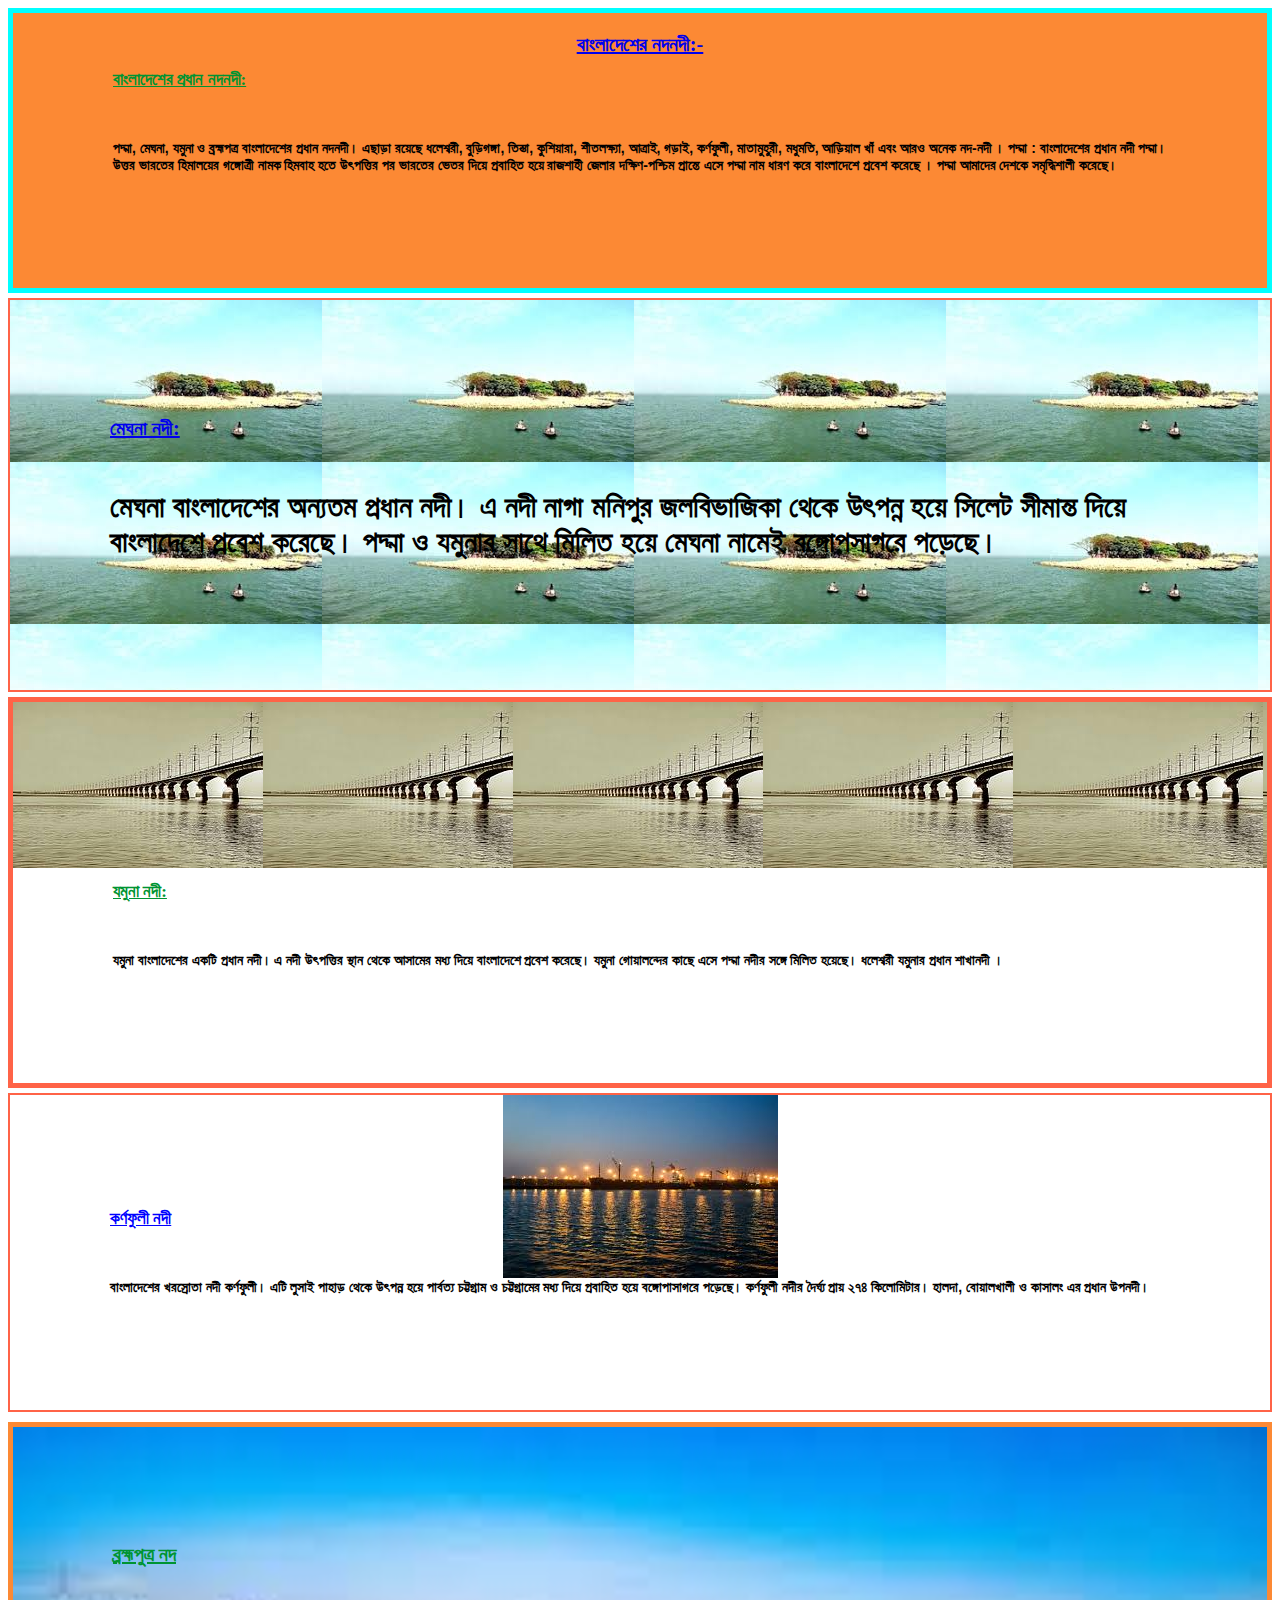
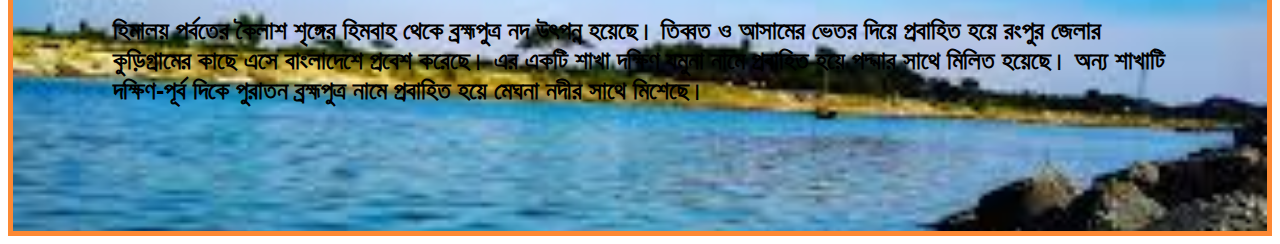
<file: index.html>
<!DOCTYPE html>
<html lang="en">
    <head>
        <meta charset="UTF-8">
        <meta name="viewport" content="width=device-width, initial-scale=1.0">
        <title>Rivers of Bangladesh</title>
        <link rel="stylesheet" href="tarx.css">
  
    </head>
    <body>
<!-- background-color only -->
 <div class="first">
     <h1><u><a href="https://myclassroombd.com/%e0%a6%ac%e0%a6%be%e0%a6%82%e0%a6%b2%e0%a6%be%e0%a6%a6%e0%a7%87%e0%a6%b6%e0%a7%87%e0%a6%b0-%e0%a6%a8%e0%a6%a6%e0%a6%a8%e0%a6%a6%e0%a7%80-%e0%a6%b0%e0%a6%9a%e0%a6%a8%e0%a6%be/">বাংলাদেশের নদনদী:-</a></u></h1>
        <h2><u>বাংলাদেশের প্রধান নদনদী:</u></h2>
        <h3>পদ্মা, মেঘনা, যমুনা ও ব্রহ্মপত্র বাংলাদেশের প্রধান নদনদী। এছাড়া
            রয়েছে ধলেশ্বরী, বুড়িগঙ্গা, তিস্তা, কুশিয়ারা, শীতলক্ষ্যা, আত্রাই,
            গড়াই, কর্ণফুলী, মাতামুহুরী, মধুমতি, আড়িয়াল খাঁ এবং আরও অনেক
            নদ-নদী ।
            পদ্মা : বাংলাদেশের প্রধান নদী পদ্মা। উত্তর ভারতের হিমালয়ের
            গঙ্গোত্রী নামক হিমবাহ হতে উৎপত্তির পর ভারতের ভেতর দিয়ে প্রবাহিত
            হয়ে রাজশাহী জেলার দক্ষিণ-পশ্চিম প্রান্তে এসে পদ্মা নাম ধারণ করে
            বাংলাদেশে প্রবেশ করেছে । পদ্মা আমাদের দেশকে সমৃদ্ধিশালী করেছে।</h3>
       </div>
        <!-- add background-image only -->
        <div class="two">
            <h2><u><a href="https://bn.wikipedia.org/wiki/%E0%A6%AE%E0%A7%87%E0%A6%98%E0%A6%A8%E0%A6%BE_%E0%A6%A8%E0%A6%A6%E0%A7%80">মেঘনা নদী:</a></u></h2>
            <h3>মেঘনা বাংলাদেশের অন্যতম প্রধান নদী। এ নদী নাগা মনিপুর জলবিভাজিকা
                থেকে উৎপন্ন হয়ে সিলেট সীমান্ত দিয়ে বাংলাদেশে প্রবেশ করেছে।
                পদ্মা ও যমুনার সাথে মিলিত হয়ে মেঘনা নামেই বঙ্গোপসাগরে
                পড়েছে।</h3>
            <!-- <img src="image/megla river img.jpeg" alt> -->
        </div>
        <!-- add background-image + background repea -->
        <div class="three">
            <h2><u>যমুনা নদী:</u></h2>
        <h3>যমুনা বাংলাদেশের একটি প্রধান নদী। এ নদী উৎপত্তির স্থান থেকে আসামের
            মধ্য দিয়ে বাংলাদেশে প্রবেশ করেছে। যমুনা গোয়ালন্দের কাছে এসে পদ্মা
            নদীর সঙ্গে মিলিত হয়েছে। ধলেশ্বরী যমুনার প্রধান শাখানদী ।</h3>
        <!-- <img src="image/jmuna river img.jpeg" alt> -->
        </div>
<!-- add background-image + background-repeat+ background-position -->
       <div class="four">
         <h2><u>কর্ণফুলী নদী</u></h2>
        <h3>বাংলাদেশের খরস্রোতা নদী কর্ণফুলী। এটি লুসাই পাহাড় থেকে উৎপন্ন হয়ে
            পার্বত্য চট্টগ্রাম ও চট্টগ্রামের মধ্য দিয়ে প্রবাহিত হয়ে
            বঙ্গোপাসাগরে পড়েছে। কর্ণফুলী নদীর দৈর্ঘ্য প্রায় ২৭৪ কিলোমিটার।
            হালদা, বোয়ালখালী ও কাসালং এর প্রধান উপনদী।</h3>
        <!-- <img src="image/krnofili river img.jpeg" alt> -->
       </div>
<!-- add background-image + background-repeat+ background-position+ background-size -->

       <div class="five">
         <h2><u>ব্রহ্মপুত্র নদ</u></h2>
        <h3>হিমালয় পর্বতের কৈলাশ শৃঙ্গের হিমবাহ থেকে ব্রহ্মপুত্র নদ উৎপন্ন
            হয়েছে। তিব্বত ও আসামের ভেতর দিয়ে প্রবাহিত হয়ে রংপুর জেলার
            কুড়িগ্রামের কাছে এসে বাংলাদেশে প্রবেশ করেছে। এর একটি শাখা দক্ষিণ
            যমুনা নামে প্রবাহিত হয়ে পদ্মার সাথে মিলিত হয়েছে। অন্য শাখাটি
            দক্ষিণ-পূর্ব দিকে পুরাতন ব্রহ্মপুত্র নামে প্রবাহিত হয়ে মেঘনা নদীর
            সাথে মিশেছে।</h3>
        <!-- <img src="image/berakonputoro river imge.jpeg" alt> -->
    </body>
       </div>
</html>
</file>
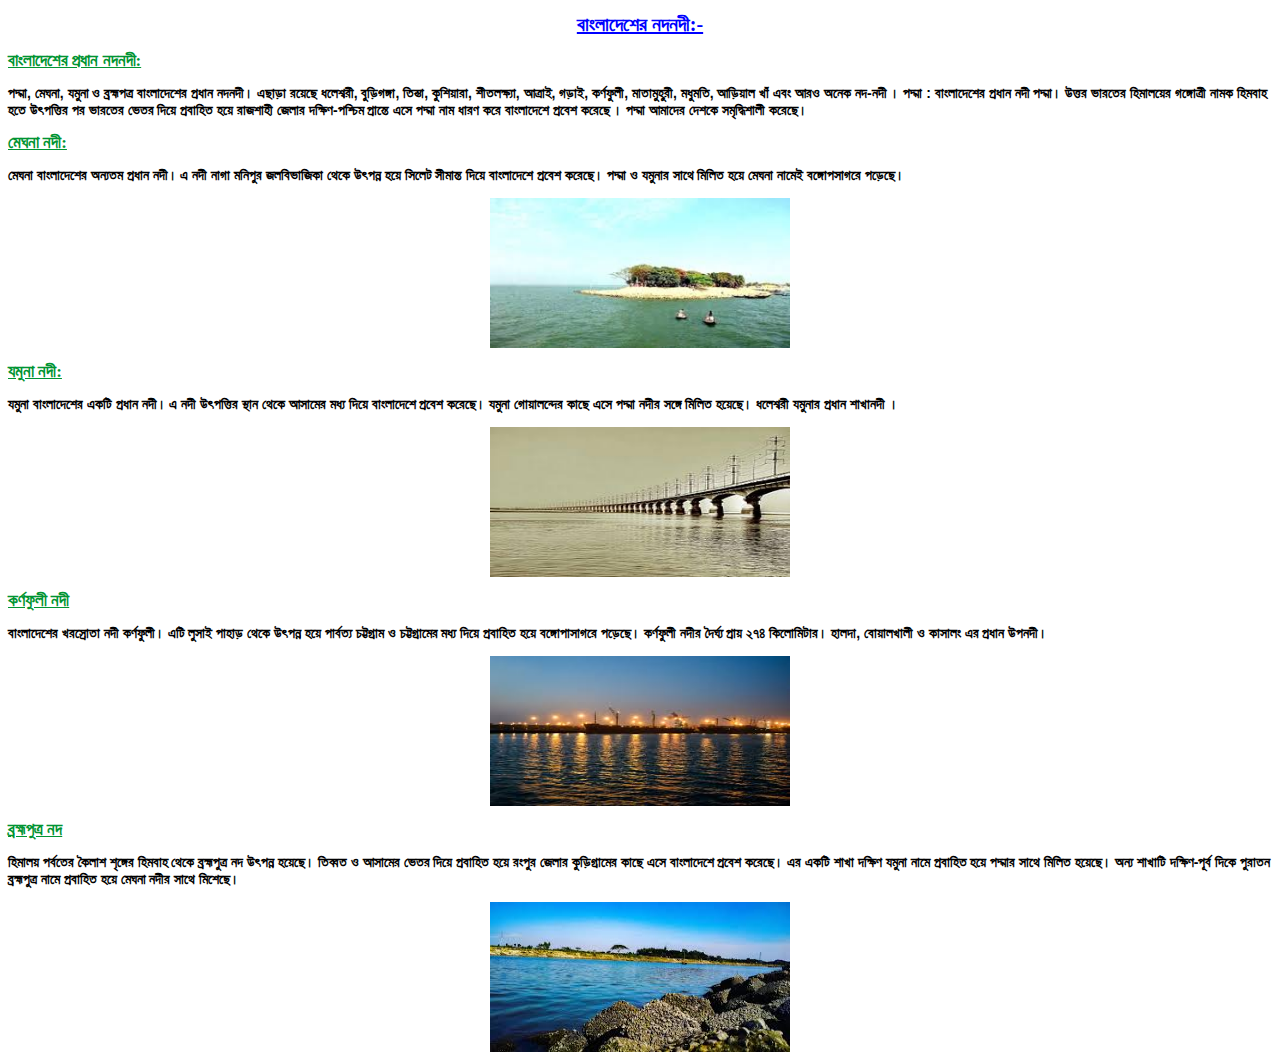
<file: 1st task/project.html>
<!DOCTYPE html>
<html lang="en">
    <head>
        <meta charset="UTF-8">
        <meta name="viewport" content="width=device-width, initial-scale=1.0">
        <title>Rivers of Bangladesh</title>
        <style>
    h1{
        color: blue;
        size: 15px;
        font-size: 20px;
        text-align: center;
        
    }
    img{
        width: 300px;
         height: 150px;
         display: flex;
          margin: 0% auto;
    }
    h2{
        color: #009432;
        font-size: 17px;
    }
    h3{
        font-size: 14px;
        font-family: sans-serif;
    }
   </style>
    </head>
    <body>

        <h1><u>বাংলাদেশের নদনদী:-</u></h1>
        <h2><u>বাংলাদেশের প্রধান নদনদী:</u></h2>
        <h3>পদ্মা, মেঘনা, যমুনা ও ব্রহ্মপত্র বাংলাদেশের প্রধান নদনদী। এছাড়া
            রয়েছে ধলেশ্বরী, বুড়িগঙ্গা, তিস্তা, কুশিয়ারা, শীতলক্ষ্যা, আত্রাই,
            গড়াই, কর্ণফুলী, মাতামুহুরী, মধুমতি, আড়িয়াল খাঁ এবং আরও অনেক
            নদ-নদী ।
            পদ্মা : বাংলাদেশের প্রধান নদী পদ্মা। উত্তর ভারতের হিমালয়ের
            গঙ্গোত্রী নামক হিমবাহ হতে উৎপত্তির পর ভারতের ভেতর দিয়ে প্রবাহিত
            হয়ে রাজশাহী জেলার দক্ষিণ-পশ্চিম প্রান্তে এসে পদ্মা নাম ধারণ করে
            বাংলাদেশে প্রবেশ করেছে । পদ্মা আমাদের দেশকে সমৃদ্ধিশালী করেছে।</h3>
        <div>
            <h2><u>মেঘনা নদী:</u></h2>
            <h3>মেঘনা বাংলাদেশের অন্যতম প্রধান নদী। এ নদী নাগা মনিপুর জলবিভাজিকা
                থেকে উৎপন্ন হয়ে সিলেট সীমান্ত দিয়ে বাংলাদেশে প্রবেশ করেছে।
                পদ্মা ও যমুনার সাথে মিলিত হয়ে মেঘনা নামেই বঙ্গোপসাগরে
                পড়েছে।</h3>
            <img src="image/megla river img.jpeg" alt>
        </div>
        <h2><u>যমুনা নদী:</u></h2>
        <h3>যমুনা বাংলাদেশের একটি প্রধান নদী। এ নদী উৎপত্তির স্থান থেকে আসামের
            মধ্য দিয়ে বাংলাদেশে প্রবেশ করেছে। যমুনা গোয়ালন্দের কাছে এসে পদ্মা
            নদীর সঙ্গে মিলিত হয়েছে। ধলেশ্বরী যমুনার প্রধান শাখানদী ।</h3>
        <img src="image/jmuna river img.jpeg" alt>

        <h2><u>কর্ণফুলী নদী</u></h2>
        <h3>বাংলাদেশের খরস্রোতা নদী কর্ণফুলী। এটি লুসাই পাহাড় থেকে উৎপন্ন হয়ে
            পার্বত্য চট্টগ্রাম ও চট্টগ্রামের মধ্য দিয়ে প্রবাহিত হয়ে
            বঙ্গোপাসাগরে পড়েছে। কর্ণফুলী নদীর দৈর্ঘ্য প্রায় ২৭৪ কিলোমিটার।
            হালদা, বোয়ালখালী ও কাসালং এর প্রধান উপনদী।</h3>
        <img src="image/krnofili river img.jpeg" alt>

        <h2><u>ব্রহ্মপুত্র নদ</u></h2>
        <h3>হিমালয় পর্বতের কৈলাশ শৃঙ্গের হিমবাহ থেকে ব্রহ্মপুত্র নদ উৎপন্ন
            হয়েছে। তিব্বত ও আসামের ভেতর দিয়ে প্রবাহিত হয়ে রংপুর জেলার
            কুড়িগ্রামের কাছে এসে বাংলাদেশে প্রবেশ করেছে। এর একটি শাখা দক্ষিণ
            যমুনা নামে প্রবাহিত হয়ে পদ্মার সাথে মিলিত হয়েছে। অন্য শাখাটি
            দক্ষিণ-পূর্ব দিকে পুরাতন ব্রহ্মপুত্র নামে প্রবাহিত হয়ে মেঘনা নদীর
            সাথে মিশেছে।</h3>
        <img src="image/berakonputoro river imge.jpeg" alt>
    </body>
</html>
</file>
<file: tarx.css>
h1{
        color: blue;
        size: 15px;
        font-size: 20px;
        text-align: center;
        
    }
    img{
        width: 300px;
         height: 150px;
         display: flex;
          margin: 0% auto;
    }
    h2{
        color: #009432;
        font-size: 17px;
    }
    h3{
        font-size: 14px;
        font-family: sans-serif;
    } 
    /* background-color only */

 .first{
        background: #FC8934;
        padding: 100px;
        border: 5px solid aqua;
    }
  .first h1{
         margin-top: -80px;
     }
      /* add background-image only */
    .two{
         background: whitesmoke; 
        background-image: url(image/megla\ river\ img.jpeg);
        /* width: 100%;
        height: 300px; */
        padding: 100px;
        border: 2px solid tomato;
        margin-top: 5px;
        z-index: -1;
    }
      .two h2{
        font-size: 20px;
      }
    .two h3{
        color:rgb(0, 0, 0);
        font-size: 30px;
         z-index: 3;
    }

    /* add background-image + background repea */
    .three{
         /* background: rgb(172, 148, 148); */
         background-image: url(image/jmuna\ river\ img.jpeg);
         background-repeat: repeat-x;
        padding: 100px;
        border: 5px solid tomato;
        margin-top: 5px;
    }
  
     
     .three h2,h3{
        margin-top: 50px;

     }
        .three h2{
        margin-top: 80px;}
        /* add background-image + background-repeat+ background-position */
    .four{
           /* background: #FC8934; */
           background-image:url(image/krnofili\ river\ img.jpeg) ;
           background-repeat: no-repeat;
          background-position: top;
        padding: 100px;
        border: 2px solid tomato;
        margin-top: 5px;
    }
    .four h2{
        color: blue;
    }

/* add background-image + background-repeat+ background-position+ background-size
 */
.five{
    background-image: url(image/berakonputoro\ river\ imge.jpeg);
    background-repeat: no-repeat;
    padding: 100px;
    margin-top: 10px;
   border: 5px solid #FC8934 ;
   background-size: cover;

}
.five h3{
    font-size: 25px;
    color:black;
}
.five h2{
    font-size: 20px;
}
</file>
